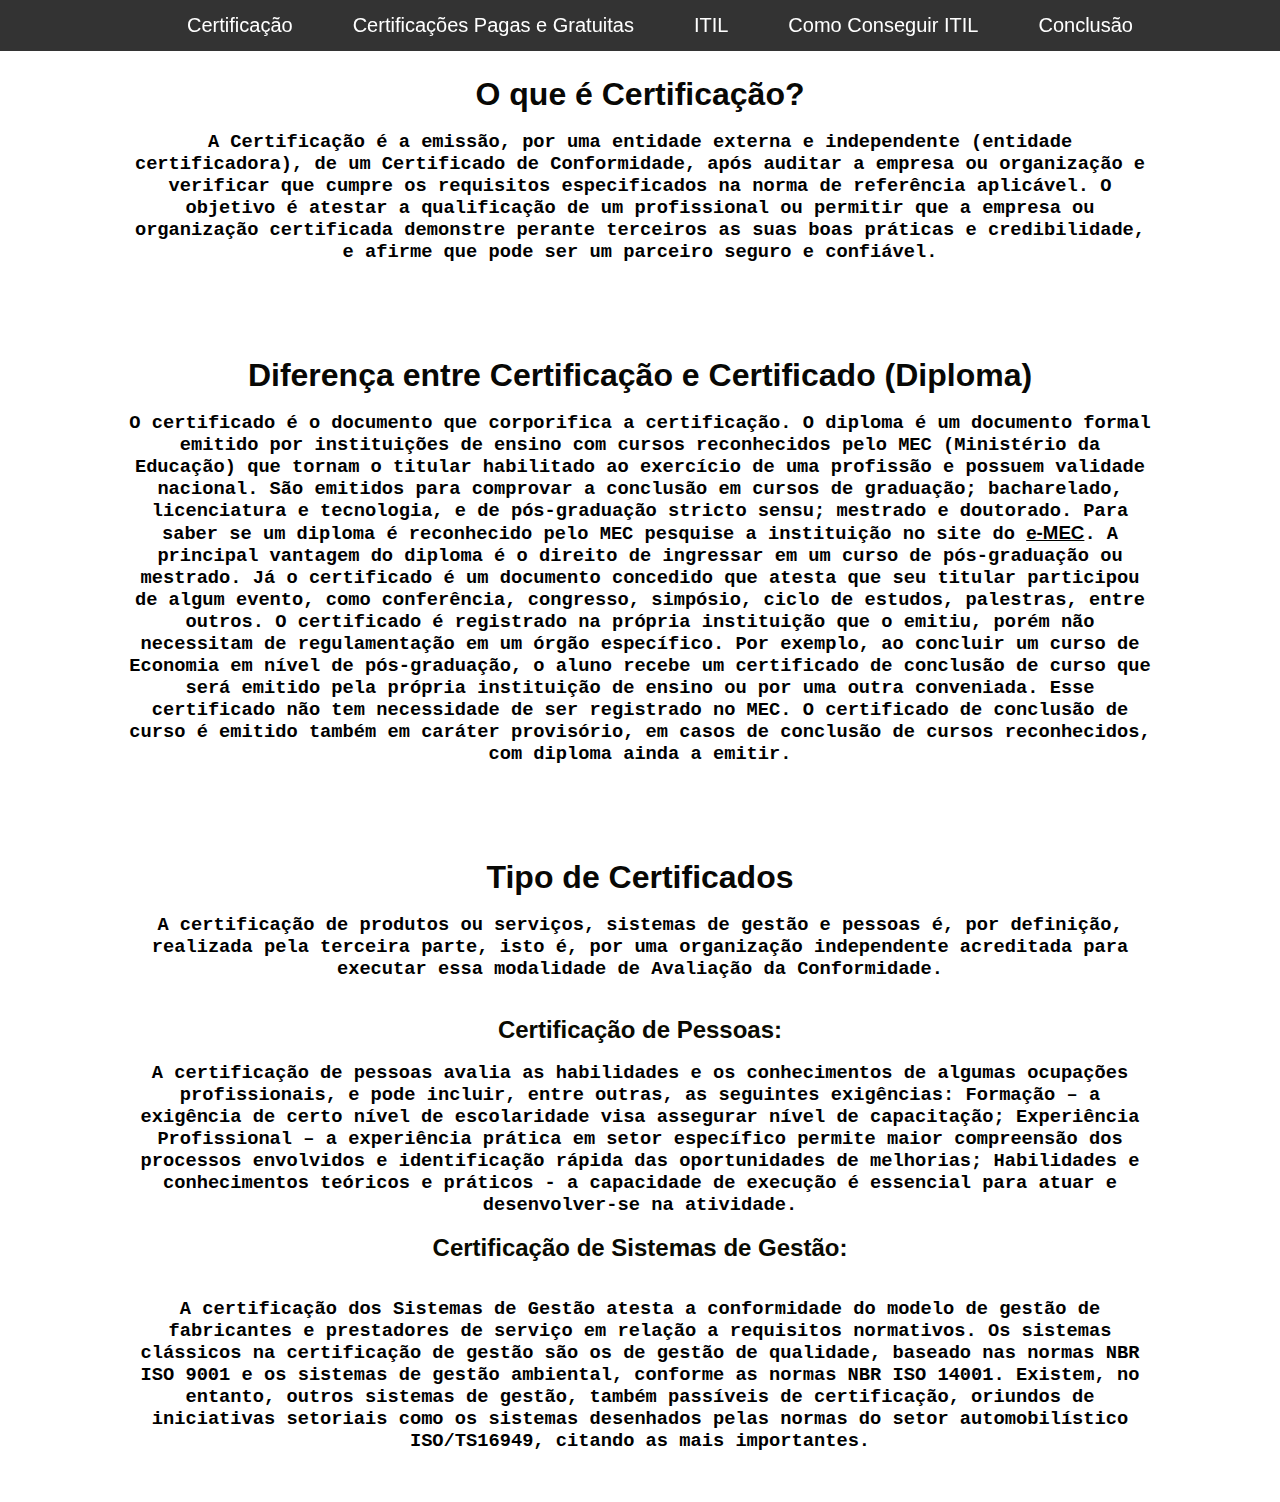
<file: Certificacao ITIL - APS/index.html>
<!DOCTYPE html>
<html>
<head>
	<meta charset="utf-8">
	<title>Certificação</title>
	<link rel="stylesheet" type="text/css"  href="style.css">
</head>
<body>
	<nav>
		<ul>
			
			<li><a href="#">Certificação</a></li>
			
            <li><a href="./pagasGra/index.html">Certificações Pagas e Gratuitas</a></li>
            
            <li><a href="./ITIL/index.html">ITIL</a></li>
            
            <li><a href="./obterCert/index.html">Como Conseguir ITIL</a></li>
            
            <li><a href="./conclusao/index.html">Conclusão</a></li>
		</ul>
	</nav>
	<div class="container">
		<div class="Certificacao conteudo">
			<br>
			<h1>O que é Certificação?</h1><br>
			<h3>
				A Certificação é a emissão, por uma entidade externa e independente (entidade certificadora), de um Certificado de Conformidade, após auditar a empresa ou organização e verificar que cumpre os requisitos especificados na norma de referência aplicável. O objetivo é atestar a qualificação de um profissional ou permitir que a empresa ou organização certificada demonstre perante terceiros as suas boas práticas e credibilidade, e afirme que pode ser um parceiro seguro e confiável.
			</h3>
			<div>
			</div>
			<br>
			<br>
		</div>
		<div class="diferencas conteudo">
			<h1>Diferença entre Certificação e Certificado (Diploma)</h1><br>
			<h3>
				O certificado é o documento que corporifica a certificação.
				O diploma é um documento formal emitido por instituições de ensino com cursos reconhecidos pelo MEC (Ministério da Educação) que tornam o titular habilitado ao exercício de uma profissão e possuem validade nacional. São emitidos para comprovar a conclusão em cursos de graduação; bacharelado, licenciatura e tecnologia, e de pós-graduação stricto sensu; mestrado e doutorado. Para saber se um diploma é reconhecido pelo MEC pesquise a instituição no site do <a href="https://pt.wikipedia.org/wiki/E-mec">e-MEC</a>. A principal vantagem do diploma é o direito de ingressar em um curso de pós-graduação ou mestrado. Já o certificado é um documento concedido que atesta que seu titular participou de algum evento, como conferência, congresso, simpósio, ciclo de estudos, palestras, entre outros.  O certificado é registrado na própria instituição que o emitiu, porém não necessitam de regulamentação em um órgão específico. Por exemplo, ao concluir um curso de Economia em nível de pós-graduação, o aluno recebe um certificado de conclusão de curso que será emitido pela própria instituição de ensino ou por uma outra conveniada. Esse certificado não tem necessidade de ser registrado no MEC. O certificado de conclusão de curso é emitido também em caráter provisório, em casos de conclusão de cursos reconhecidos, com diploma ainda a emitir.
			</h3><br>
			<br>
	
			
		</div>
		<div class ="tipos conteudo">
				<h1>
					Tipo de Certificados
				</h1><br>
				<h3>
					A certificação de produtos ou serviços, sistemas de gestão e pessoas é, por definição, realizada pela terceira parte, isto é, por uma organização independente acreditada para executar essa modalidade de Avaliação da Conformidade.
				</h3><br><br>
				<h2>
					Certificação de Pessoas:
				</h2><br>
				<h3>
					A certificação de pessoas avalia as habilidades e os conhecimentos de algumas ocupações profissionais, e pode incluir, entre outras, as seguintes exigências: Formação – a exigência de certo nível de escolaridade visa assegurar nível de capacitação; Experiência Profissional – a experiência prática em setor específico permite maior compreensão dos processos envolvidos e identificação rápida das oportunidades de melhorias; Habilidades e conhecimentos teóricos e práticos - a capacidade de execução é essencial para atuar e desenvolver-se na atividade.
				</h3><br>
				<h2>
					Certificação de Sistemas de Gestão:
				</h2><br><br>
				<h3>
					A certificação dos Sistemas de Gestão atesta a conformidade do modelo de gestão de fabricantes e prestadores de serviço em relação a requisitos normativos. Os sistemas clássicos na certificação de gestão são os de gestão de qualidade, baseado nas normas NBR ISO 9001 e os sistemas de gestão ambiental, conforme as normas NBR ISO 14001. Existem, no entanto, outros sistemas de gestão, também passíveis de certificação, oriundos de iniciativas setoriais como os sistemas desenhados pelas normas do setor automobilístico ISO/TS16949, citando as mais importantes.
				</h3>
			</div>	
	</div>
</body>
</html>
</file>
<file: Certificacao ITIL - APS/style.css>
*{
	margin: 0 auto;
	font-family: "SF Pro Display","SF Pro Icons","Helvetica Neue","Helvetica","Arial",sans-serif, monospace;
    color: rgb(255, 255, 255);
}

nav{
	display: flex;
	position: fixed;
	width: 100%;
	height: 51px;
	background-color:rgba(0,0,0,0.8);
	
}

nav ul li {
	float: left;
	font-size: 20px;
	list-style: none;
}

nav ul li a{
	display: block;
	text-align: center;
	padding: 14px 30px;
	text-decoration: none;
}
nav ul li a:hover{
	background-color: black;
}
h1{
	font-family: arial;
	color: rgb(8, 8, 5);
}

h2{
	font-family: lucida, sans-serif;
	color: rgb(10, 10, 1);
	
}

h3{
	font-family: courier;
	color: black;
}

html{
	background-color: white;
}
h1, h2, h3{
	/* display: inline: */
		text-align: center;
		/* font-family: sans-serif; */
}
.conteudo{
	width: 80%;
	/* border: 3px solid black;	 */
	margin-top: 58px;
	
}
.container{
	display:flex;
	flex-wrap: wrap;
	justify-content: space-around;
	margin-bottom: 50px;
}
h3 a{
	color: black;

}
h3 a:hover{
	background-color: yellow;
	color: black;
}
</file>
